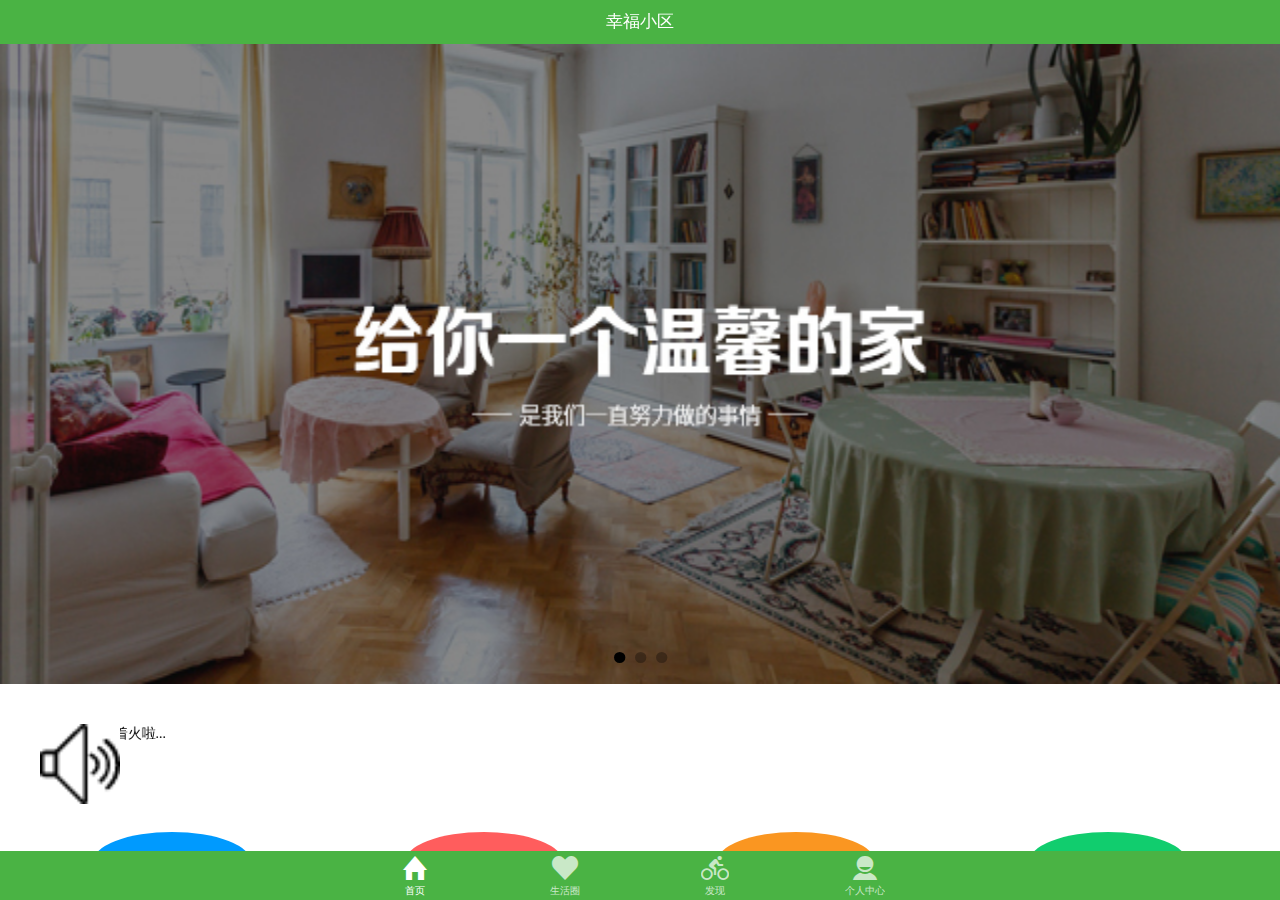
<file: index.html>
<!DOCTYPE html>
<html ng-app="ionicApp">
<head lang="en">
    <meta charset="UTF-8">
    <meta name="viewport" content="initial-scale=1, maximum-scale=1, user-scalable=no, width=device-width">
    <title>Ionic</title>
    <link href="css/reset.css" type="text/css" rel="stylesheet"/>
    <link href="lib/css/ionic.min.css" type="text/css" rel="stylesheet"/>
    <link href="css/index.css" type="text/css" rel="stylesheet"/>
    <script>
        (function() {
            var count = 16;
            var view = screen.width;
            document.querySelector('html').style.fontSize = view / 16 + 'px';
        })()
    </script>
</head>
<body>
    <ion-nav-bar class="bar-positive">
        <ion-nav-back-button>
        </ion-nav-back-button>
    </ion-nav-bar>

    <ion-nav-view></ion-nav-view>

    <script src="lib/js/ionic.bundle.min.js"></script>
    <script src="config/config.js"></script>
    <script src="controller/controller.js"></script>
    <script src="lib/js/jquery-1.11.1.min.js"></script>

    <script type="text/javascript">
        angular.module('ionicApp', ['ionic','config','controller']);
    </script>

</body>
</html>
</file>
<file: css/index.css>
/******************************轮播******************/
.bar.bar-positive {
    border-color: #4ab344;
    background-color: #4ab344;
    background-image: linear-gradient(0deg,#4ab344,#4ab344 50%,transparent 50%);
    color: #fff;
}
.tabs-positive>.tabs, .tabs.tabs-positive {
    border-color: #4ab344;
    background-color: #4ab344;
    background-image: linear-gradient(0deg,#4ab344,#4ab344 50%,transparent 50%);
    color: #fff;
}
.has-header {
    top:0px;
}
.has-header1{
    top: 2rem;
    margin-top: 2rem;
}
.has-header2 {
    top:44px;
}
.top{
    margin-top:44px;
}
.list{
    margin-bottom:0px;
}
body{
    font-family:"微软雅黑";
}
.slider {
    height:8rem;
}
.slider-slide {
    color: #000;
    background-color: #fff; text-align: center;
    font-family: "HelveticaNeue-Light", "Helvetica Neue Light", "Helvetica Neue", Helvetica, Arial, "Lucida Grande", sans-serif; font-weight: 300; }
.blue {
    background-color: blue;
}
.yellow {
    background-color: yellow;
}
.pink {
    background-color: pink;
}
.box{
    height:100%;
}
.box>img{
    width:100%;
    height:100%;
}
.box h1{
    position:relative; top:50%; transform:translateY(-50%);
}
/************************导航********************************/
.index-daohang{
    overflow:hidden;
    display:flex;
    text-align: center;
}
.index-daohang>div{
    width:3.5rem;
    /*height:3.5rem;*/
    margin-left:0.4rem;
}
.index-daohang-img1{
    padding-top:0.3rem;
    background:#009afe;
    width:2rem;
    border-radius:50%;
    margin:0.15rem auto;
}
.index-daohang-img2{
    padding-top:0.3rem;
    background:#ff5d5d;
    width:2rem;
    border-radius:50%;
    margin:0.15rem auto;
}
.index-daohang-img3{
    padding-top:0.3rem;
    background:#FA9621;
    width:2rem;
    border-radius:50%;
    margin:0.15rem auto;
}
.index-daohang-img4{
    padding-top:0.3rem;
    background:#11cd6e;
    width:2rem;
    border-radius:50%;
    margin:0.15rem auto;
}
.gonggao{
   overflow: hidden;
    padding:0.5rem 0.5rem 0.2rem 0.5rem;
}
.gonggao>div:nth-child(1){
    float:left;
}
.gonggao>div:nth-child(1)>img{
    width:1rem;
    height:1rem;
}
.gonggao>div:nth-child(2){
    float:left;
    width:14rem;
}
/****************促销**************************/
.index-shopping{
    background:#F3F3F3;
    margin-top:0.5rem;
    padding:0.5rem;
    color:#4ab344;
    font-weight:bold;
    font-size:1rem;
    overflow:hidden;
}
.index-shopping>a{
    text-decoration:none;
}
.index-shopping>span:nth-child(1){
    display:inline-block;
    width:12.5rem;
}
.index-shopping-content{
    overflow:hidden;
    font-size:0px;
}
.index-shopping-content>div{
    display:inline-block;
    width:8rem;
    box-sizing:border-box;
    height:8rem;
    padding:0.25rem;
}
.index-shopping-img>img{
    width:100%;
    height:100%;
}
.index-shopping-text{
    font-size:0.7rem;
    text-align: center;
}
.index-shopping-price{
    margin-left:0.5rem;
    color:red;
    font-size:1rem;
    vertical-align: middle;
    line-height:1.2rem;
    height:1.2rem;
    margin-top:-0.2rem;
    display:inline-block;
}
.index-shopping-more{
    width:2rem;
    color:#ccc;
    font-size:0.8rem;
}
/*****************热线**********************/
.index-rexian{
    padding:0.2rem 0 0 0.5rem;
}
/*****************活动**********************/
.index-active{
    width:16rem;
    height:8rem;
}
.index-active>a>img{
    width:100%;
    height:100%;
}
.index-active-text{
    overflow: hidden;
    background:#F3F3F3;
    padding:0.5rem;
}
.index-active-text>span:nth-child(1){
    display:inline-block;
    text-align:left;
}
.index-active-text>span:nth-child(2){
    font-size:1.2rem;
    color:#ff5d5d;
    margin-left:1rem;
}
.index-active-text>span:last-child{
    width:5rem;
    display:inline-block;
    text-align:right;
}
/****************生活圈******************/
.life>div{
    width:4rem;
    background:red;
    display: inline-block;
}
.life>div:nth-child(1){
    background:#EE5282;
    color:white;
    font-weight: bold;
}
.life>div:nth-child(1)>img{
    vertical-align: middle;
    width:1.2rem;
    height:1.2rem;
    margin-top:-0.2rem;
}
.life>div:nth-child(2){
    background:#4681CF;
    color:white;
    font-weight: bold;
}
.life>div:nth-child(2)>img{
    vertical-align: middle;
    width:1.2rem;
    height:1.2rem;
    margin-top:-0.2rem;
}
.life>div:nth-child(3){
    background:#FA9621;
    color:white;
    font-weight: bold;
}
.life>div:nth-child(3)>img{
    vertical-align: middle;
    width:1.2rem;
    height:1.2rem;
    margin-top:-0.2rem;
}
.selectLife{
    border-top:5px solid #4ab344;
}
.pinglun{
    padding-top:0.5rem;
}
.pinglun>input{
    width:15rem;
    border:1px solid #009afe;
}
.pinglun>div{
    margin-top:0.3rem;
    float:right;
    background:#5bc0de;
    color:#ffffff;
    font-weight: bold;
    padding:0.2rem 0.5rem;
}
/*************发现*****************/
.index-find{
    background:#F3F3F3;
    padding:0.5rem;
    color:#4ab344;
    font-weight:bold;
    font-size:1rem;
    overflow: hidden;
}
/*************活动详情*******************/
.findXiangqing-img>img{
    width:16rem;
    height:8rem;
    display: block;
}
.findXiangqing-title{
    background:#F3F3F3;
    padding:0.3rem;
}
.findXiangqing-title>span:nth-child(1){
    color:#4ab344;
    font-weight: bold;
    font-size:0.9rem;
}
.findXiangqing-title>span:nth-child(2){
    margin-left:0.5rem;
}
.findXiangqing-position{
    padding:0.3rem;
}
.findXiangqing-position>span:nth-child(1){
    color:#4ab344;
    font-weight: bold;
    font-size:0.9rem;
}
.findXiangqing-position>span:nth-child(2){
    margin-left:0.5rem;
}
.findXiangqing-content>span:nth-child(1){
    color:#4ab344;
    font-weight: bold;
    font-size:0.9rem;
    margin-left:0.3rem;
}
.findXiangqing-content>span:nth-child(2){
    margin-left:0.5rem;
    display:-webkit-box;
    overflow: hidden;
    text-overflow: ellipsis;
    -webkit-line-clamp:4;
    -webkit-box-orient: vertical;
}
.findXiangqing-time{
    font-size: 0;
    -webkit-text-size-adjust:none;
    margin-top:0.5rem;
}
.findXiangqing-time>div{
    display:inline-block;
    text-align: center;
    font-size:0.7rem;
    vertical-align: middle;
}
.findXiangqing-time>div:nth-child(1){
    width:7rem;
    height:3rem;
    border-radius:50%;
    background:#EE5282;
}
.findXiangqing-time>div:nth-child(1)>div:nth-child(1){
     margin-top:0.4rem;
 }
.findXiangqing-time>div:nth-child(3)>div:nth-child(1){
    margin-top:0.4rem;
}
.findXiangqing-time>div:nth-child(2){
    width:2rem;
}
.findXiangqing-time>div:nth-child(2)>img{
    width:100%;
    height:100%;
}
.findXiangqing-time>div:nth-child(3){
    width:7rem;
    height:3rem;
    border-radius:50%;
}
.findXiangqing-join{
    padding:0.2rem 0.5rem;
    border-radius:0.5rem;
    width:4.5rem;
    border: 1px solid gray;
    margin:0.5rem auto;
    font-size:0.8rem;
    text-align: center;
}
/***********个人信息****************/
.my-imgBg{
    width:16rem;
    height:8rem;
    background:url("../images/peopleBg.jpg");
    background-size:100%;
}
.my-people{
    display:flex;
    font-size:0px;
    padding-top:1.5rem;
    margin-top: 44px;
}
.my-people>div:nth-child(1){
    width:5rem;
    height:5rem;
    margin-left:3rem;
}
.my-people>div:nth-child(1)>img{
    width:100%;
    height:100%;
    border-radius:50%;
}
.my-people>div:nth-child(2){
    color:white;
    height:5rem;
    font-size:0.8rem;
    line-height:2.5rem;
    font-weight: bold;
}
.my-content{
    background:#F8F8F8;
    width:100%;
    display:flex;
    padding-top: 0.2rem;
}
.login{
    height:5rem;
    line-height:5rem;
    margin-left:0.5rem;
}
.my-content>div{
    width:5rem;
    height:3rem;
    margin-left:0.25rem;
    text-align: center;
}
.my-count{
    color:red;
}
/*****************shopping******************/
.shopping-title1{
    font-size:0.8rem;
    background:#eeeeee;
    margin-top:2.2rem;
    text-align: center;
    padding:0.2rem 0;
    font-weight:bold;
}
.shopping-title2{
    font-size:0.8rem;
    background:#eeeeee;
    text-align:center;
    padding:0.2rem 0;
    font-weight:bold;
}
.shopping-buy{
    background:#ff5d5d;
    color:white;
    width:5rem;
    padding:0.2rem 0.5rem;
    text-align:center;
}
.shopping-price{
    color:red;
    margin-left:0.5rem;
}
.shopping-p{
    display:inline-block;
    margin:0.2rem 0;
}
</file>
